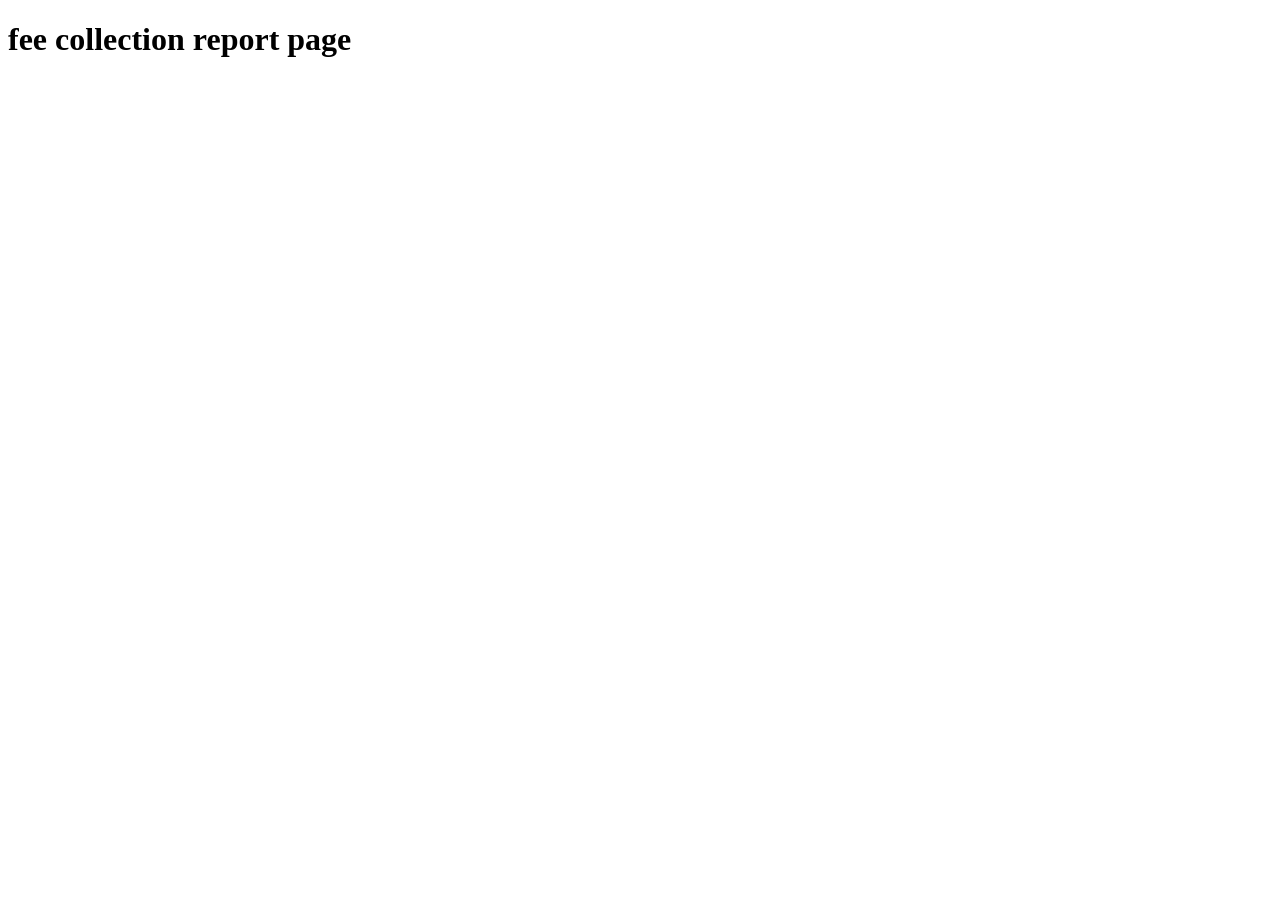
<file: templates/finance/fee-collection-report.html>
<!DOCTYPE html>
<html lang="en">
<head>
    <meta charset="UTF-8">
    <meta name="viewport" content="width=device-width, initial-scale=1.0">
    <title>fee collection report page</title>
</head>
<body>
    <h1>fee collection report page</h1>
</body>
</html>
</file>
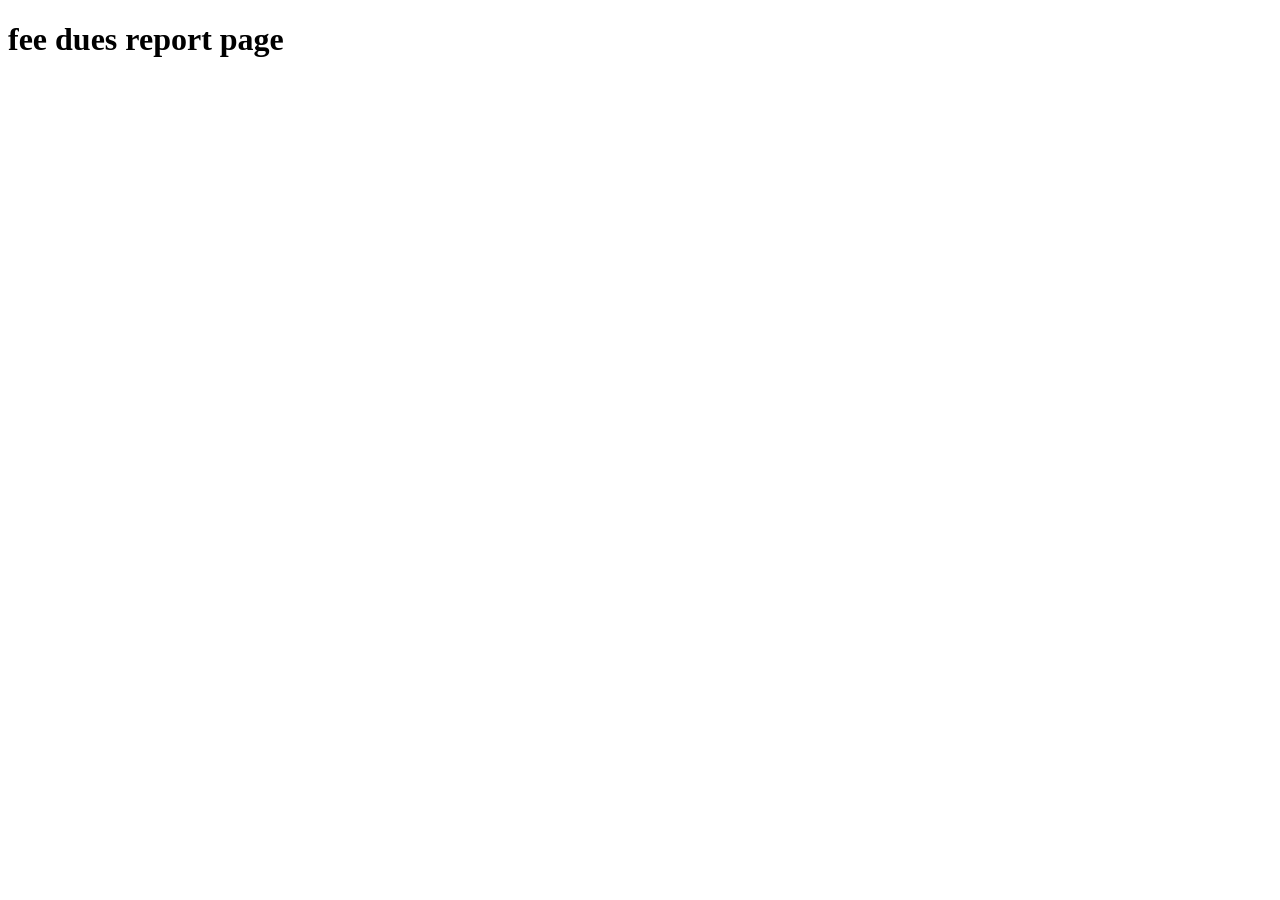
<file: templates/finance/fee-dues-report.html>
<!DOCTYPE html>
<html lang="en">
<head>
    <meta charset="UTF-8">
    <meta name="viewport" content="width=device-width, initial-scale=1.0">
    <title>fee dues report page</title>
</head>
<body>
    <h1>fee dues report page</h1>
</body>
</html>
</file>
